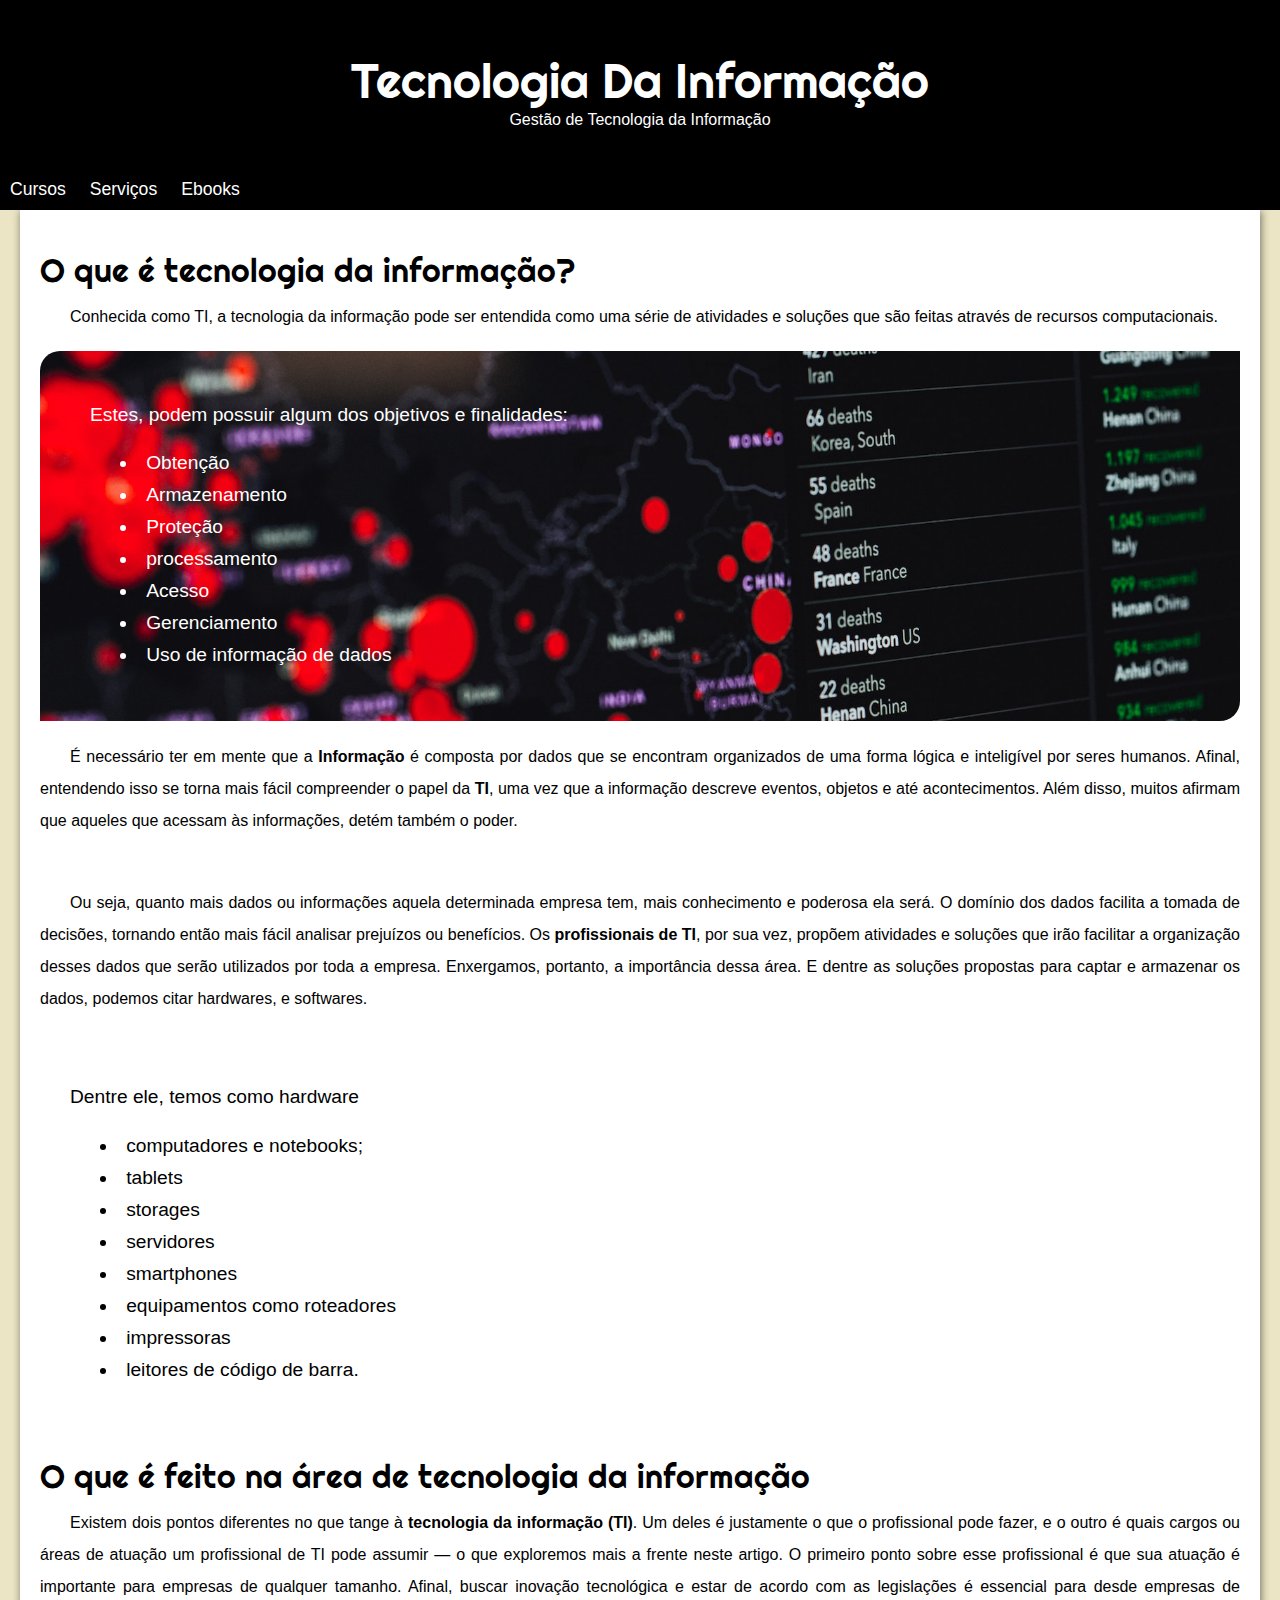
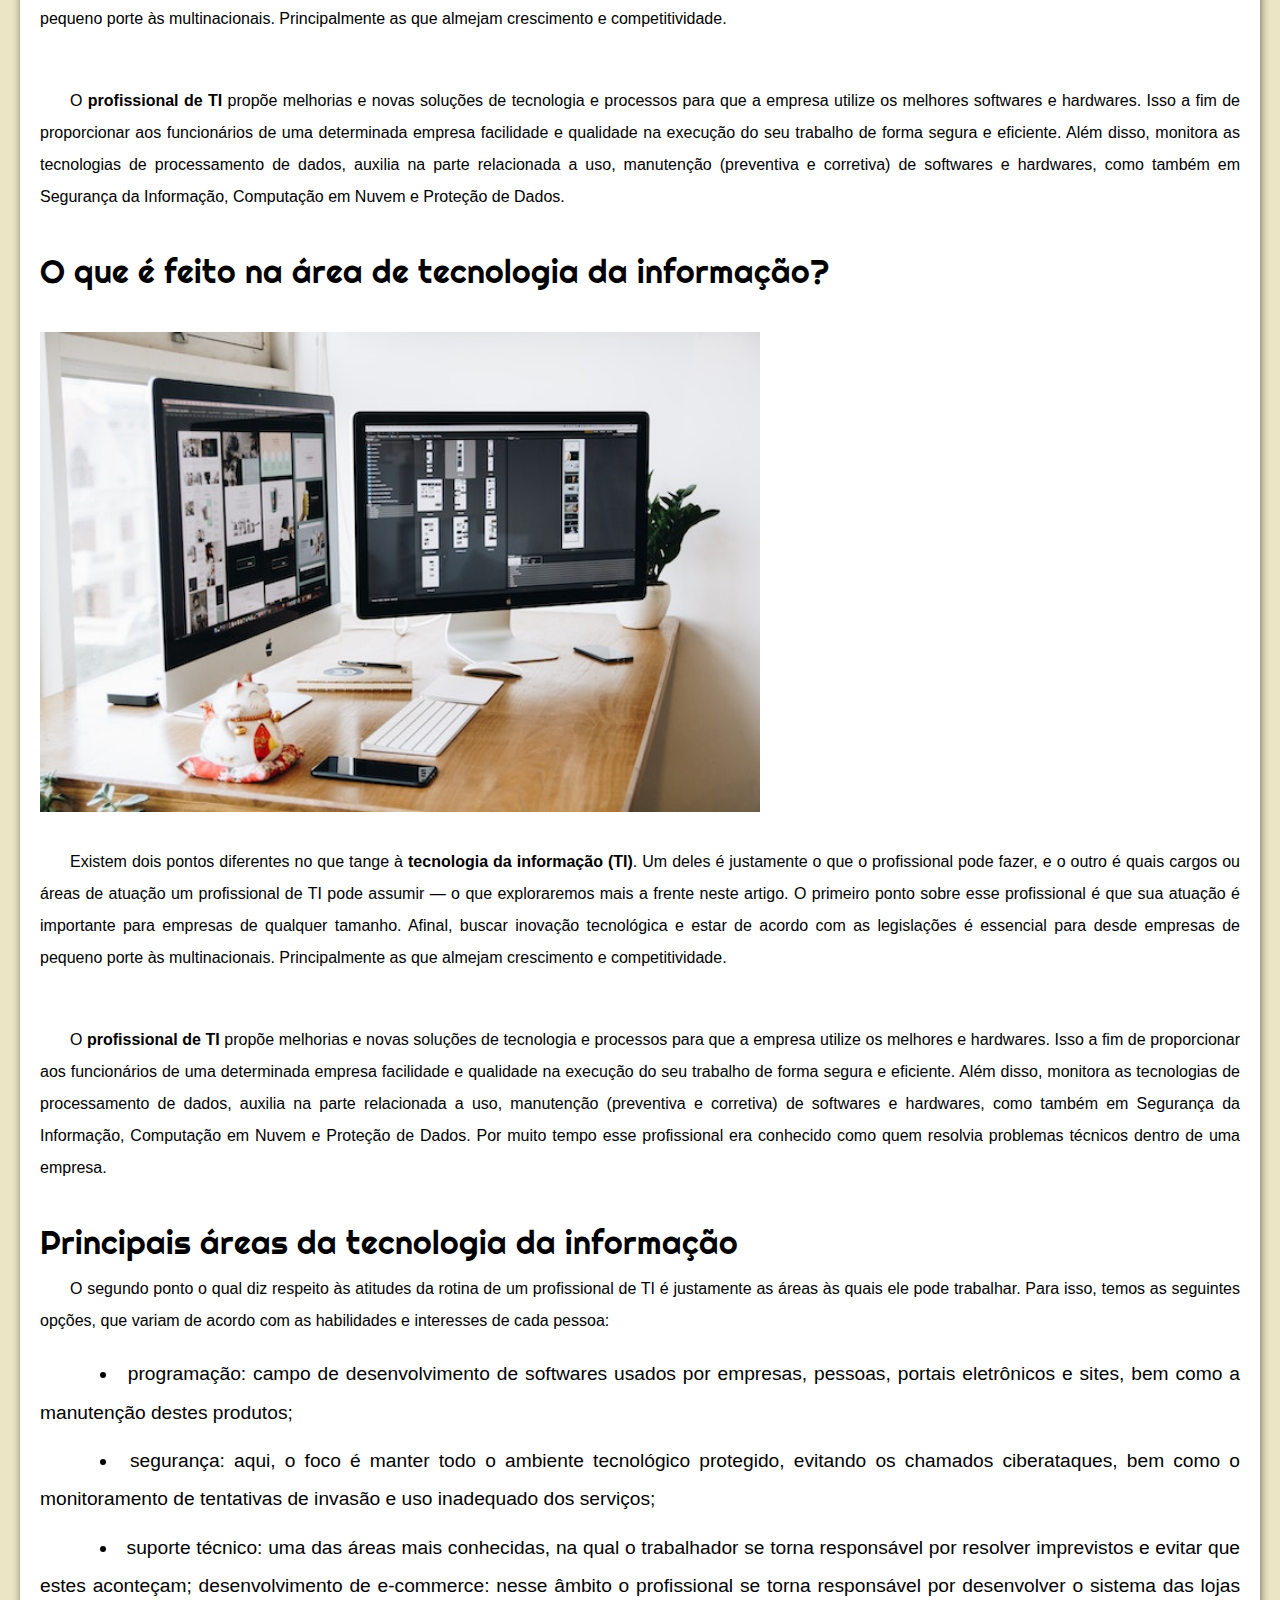
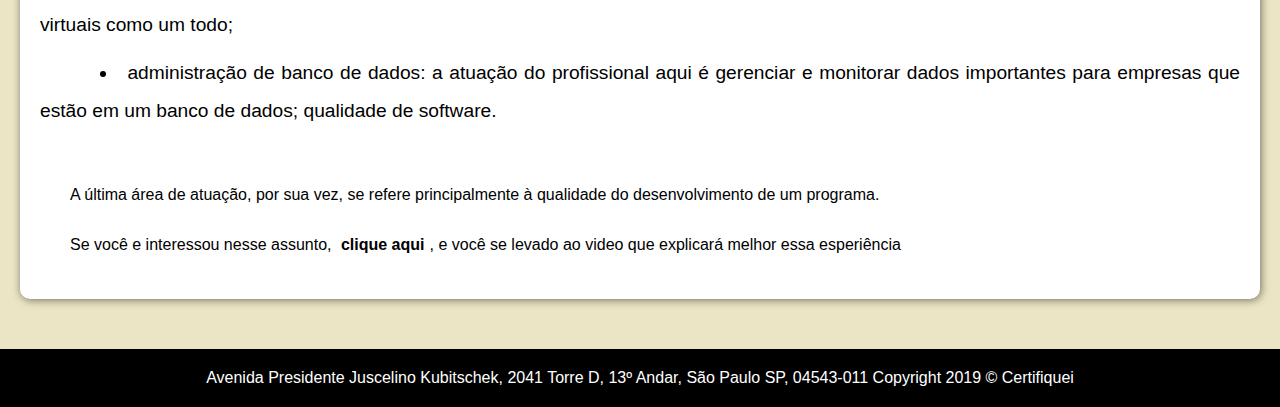
<file: Projeto001/index.html>
<!DOCTYPE html>
<html lang="pt-br">
<head>
    <meta charset="UTF-8">
    <meta http-equiv="X-UA-Compatible" content="IE=edge">
    <meta name="viewport" content="width=device-width, initial-scale=1.0">
    <title>Tecnologia</title>
    <link rel="shortcut icon" href="imgs/faviconn.png" type="image/x-icon">
    <link rel="stylesheet" href="style.css">
</head>
<body>
    <header>
        <h1>
            Tecnologia Da Informação
        </h1>
        <p>
            Gestão de Tecnologia da Informação
        </p>
    </header>

    <nav>
        <a href="https://www.certifiquei.com.br/cursos/" target="_blank">Cursos</a>
        <a href="https://www.certifiquei.com.br/servicos/transicao-carreira-stato-play/" target="_blank">Serviços</a>
        <a href="https://www.certifiquei.com.br/ebooks/" target="_blank">Ebooks</a>
    </nav>

    <main> 
        <article>
            <h2>O que é tecnologia da informação?</h2>
            <p>
                Conhecida como TI, a tecnologia da informação pode ser entendida como uma série de atividades e soluções que são feitas através de recursos computacionais.
            </p>

            <ul class="img01" id="branco">
                <p>
                    Estes, podem possuir algum dos objetivos e finalidades:
                </p>

                <li>Obtenção</li>
                <li>Armazenamento</li>
                <li>Proteção</li>
                <li>processamento</li>
                <li>Acesso</li>
                <li>Gerenciamento</li>
                <li>Uso de informação de dados</li>
            </ul>

            <p>
                É necessário ter em mente que a <strong>Informação</strong> é composta por dados que se encontram organizados de uma forma lógica e inteligível por seres humanos.
                Afinal, entendendo isso se torna mais fácil compreender o papel da <strong>TI</strong>, uma vez que a informação descreve eventos, objetos e até acontecimentos.
                Além disso, muitos afirmam que aqueles que acessam às informações, detém também o poder. <br> <br>
            </p>

            <p>
                Ou seja, quanto mais dados ou informações aquela determinada empresa tem, mais conhecimento e poderosa ela será.
                O domínio dos dados facilita a tomada de decisões, tornando então mais fácil analisar prejuízos ou benefícios.
                Os <strong>profissionais de TI</strong>, por sua vez, propõem atividades e soluções que irão facilitar a organização desses dados que serão utilizados por toda a empresa.
                Enxergamos, portanto, a importância dessa área. E dentre as soluções propostas para captar e armazenar os dados, podemos citar hardwares, e softwares.
            </p>

                <ul class="img02" id="preto">
                    <p>
                        Dentre ele, temos como hardware
                    </p>
                    <li>computadores e notebooks;</li>
                    <li>tablets</li>
                    <li>storages</li>
                    <li>servidores</li>
                    <li>smartphones</li>
                    <li>equipamentos como roteadores</li>
                    <li>impressoras</li>
                    <li>leitores de código de barra.
                    </li>
                </ul>

            <h2>
                O que é feito na área de tecnologia da informação
            </h2>

            <p>
                Existem dois pontos diferentes no que tange à <strong>tecnologia da informação (TI)</strong>. Um deles é justamente o que o profissional pode fazer, e o outro é quais cargos ou áreas de atuação um profissional de TI pode assumir — o que exploremos mais a frente neste artigo.
                O primeiro ponto sobre esse profissional é que sua atuação é importante para empresas de qualquer tamanho.
                Afinal, buscar inovação tecnológica e estar de acordo com as legislações é essencial para desde empresas de pequeno porte às multinacionais. Principalmente as que almejam crescimento e competitividade. <br> <br>
            </p>

            <p>
                O <strong>profissional de TI</strong> propõe melhorias e novas soluções de tecnologia e processos para que a empresa utilize os melhores softwares e hardwares.
                Isso a fim de proporcionar aos funcionários de uma determinada empresa facilidade e qualidade na execução do seu trabalho de forma segura e eficiente.
                Além disso, monitora as tecnologias de processamento de dados, auxilia na parte relacionada a uso, manutenção (preventiva e corretiva) de softwares e hardwares, como também em Segurança da Informação, Computação em Nuvem e Proteção de Dados.
            </p>

                <h2>
                    O que é feito na área de tecnologia da informação?
                </h2>

                <picture>
                    <source media="(max-width: 400px)" srcset="imgs/pexels-tranmautritam-326503.jpg" type="image/...">
                    <img src="imgs/pexels-tranmautritam-326503.jpg" alt="...">
                </picture>

                <p>
                    Existem dois pontos diferentes no que tange à <strong>tecnologia da informação (TI)</strong>. Um deles é justamente o que o profissional pode fazer, e o outro é quais cargos ou áreas de atuação um profissional de TI pode assumir — o que exploraremos mais a frente neste artigo.
                    O primeiro ponto sobre esse profissional é que sua atuação é importante para empresas de qualquer tamanho.
                    Afinal, buscar inovação tecnológica e estar de acordo com as legislações é essencial para desde empresas de pequeno porte às multinacionais. Principalmente as que almejam crescimento e competitividade. <br> <br>   
                </p>

                <p>
                    O
                    <strong> profissional de TI</strong> propõe melhorias e novas soluções de tecnologia e processos para que a empresa utilize os melhores  e hardwares.
                    Isso a fim de proporcionar aos funcionários de uma determinada empresa facilidade e qualidade na execução do seu trabalho de forma segura e eficiente.
                    Além disso, monitora as tecnologias de processamento de dados, auxilia na parte relacionada a uso, manutenção (preventiva e corretiva) de softwares e hardwares, como também em Segurança da Informação, Computação em Nuvem e Proteção de Dados.
                    Por muito tempo esse profissional era conhecido como quem resolvia problemas técnicos dentro de uma empresa. 
                </p>

                <h2>
                    Principais áreas da tecnologia da informação
                </h2>
                <p>
                    O segundo ponto o qual diz respeito às atitudes da rotina de um profissional de TI é justamente as áreas às quais ele pode trabalhar.
                    
                    Para isso, temos as seguintes opções, que variam de acordo com as habilidades e interesses de cada pessoa:
                    
                    <ul class="diferente">
                        <li>
                            programação: campo de desenvolvimento de softwares usados por empresas, pessoas, portais eletrônicos e sites, bem como a manutenção destes produtos;
                        </li>

                        <li>
                            segurança: aqui, o foco é manter todo o ambiente tecnológico protegido, evitando os chamados ciberataques, bem como o monitoramento de tentativas de invasão e uso inadequado dos serviços;
                        </li>
                        <li>
                            suporte técnico: uma das áreas mais conhecidas, na qual o trabalhador se torna responsável por resolver imprevistos e evitar que estes aconteçam;
                            desenvolvimento de e-commerce: nesse âmbito o profissional se torna responsável por desenvolver o sistema das lojas virtuais como um todo;
                        </li>
                        <li>
                            administração de banco de dados: a atuação do profissional aqui é gerenciar e monitorar dados importantes para empresas que estão em um banco de dados;
                            qualidade de software.
                        </li>
                    </ul>
                </p>

                <p>
                    A última área de atuação, por sua vez, se refere principalmente à qualidade do desenvolvimento de um programa.
                </p>

                <p>
                    Se você e interessou nesse assunto, <a href="https://www.youtube.com/watch?v=UW9bkLxYz0M" target="_blank" class="link">clique aqui</a>, e você se levado ao video que explicará melhor essa esperiência
                </p>
        </article>
    </main>

    <footer>
        Avenida Presidente Juscelino Kubitschek, 2041 Torre D, 13º Andar, São Paulo SP, 04543-011
        Copyright 2019 © Certifiquei
    </footer>
</body>
</html>
</file>
<file: Projeto001/style.css>
@charset "UTF-8";

@import url('https://fonts.googleapis.com/css2?family=Righteous&display= swap');

:root {

    --fonte-padrao: Arial, Sans-serif;
    --font-tech: 'Righteous', cursive;
}

* {
    margin: 0;
    padding: 0;
}

body {
    background-color: #EBE5C5;
}

header {
    background-color: black;
    color: white;
    text-align: center;
}

header > h1 {
    font-family: var(--font-tech);
    font-weight: normal;
    font-size: 3em;
    padding-top: 50px;
}

header > p {
    font-family: var(--fonte-padrao);
    padding-bottom: 50px;
}

nav {
    background-color: black;
    padding: 0px 0px 10px 0px;
}

nav a {
    color: white;
    font-family: var(--fonte-padrao);
    font-size: 1.1em;
    font-weight: lighter;
    text-decoration: none;
    padding: 10px;
}

a:hover {
    background-color: white;
    color: black;
    border-radius: 4px;
    padding: 10px;
    transition-duration: .5s;
}

main {
    display: block;
    margin: auto;
    background-color: white;
    padding: 20px;
    min-width: 100px;
    max-width: 1200px;
    margin-bottom: 50px;
    border-radius: 0px 0px 10px 10px;
    box-shadow: 1px 1px 8px rgba(0, 0, 0, 0.534);
}

main h2 {
    font-family: var(--font-tech);
    font-weight: lighter;
    font-size: 2em;
    padding-bottom: 10px;
    margin-top: 20px;
}

main p {
    font-family: var(--fonte-padrao);
    text-indent: 30px;
    line-height: 2em;
    text-align: justify;
    padding-bottom: 2vh;
}

main ul {
    font-family: var(--fonte-padrao);
    font-size: 1.2em;
    border-radius: 20px 0px 20px 0px;
    background-position: center center;
    
    list-style-position: inside;
    background-attachment: fixed;
    text-indent: 60px;
    margin-bottom: 20px;
}

main ul.img01#branco {
    color: white;
    padding-left: 20px;
    padding-right: 20px;
    background-image: url(imgs/imagem03.jpg);
    background-size: cover;
    padding-top: 5vh;
    padding-bottom: 5vh;
}

main ul.img02 {
    background-image: url(imgs/imagem01.jpg);
    background-size: cover;
    padding-top: 5vh;
    padding-bottom: 5vh;
}

main picture > img {
    width: 60%;
    margin: 30px 0px 30px 0px;
}

main ul.diferente {
    background-color: white;
    line-height: 2em;
}

main ul > li {
    padding-bottom: 10px;
    text-align: justify;
}

p a.link {
    color: black;
    text-decoration: none;
    font-weight: bolder;
    padding: 5px;
}

main p a:hover {
    background-color: black;
    color: white;
    border-radius: 8px;
}

footer {
    font-family: var(--fonte-padrao);
    color: white;
    text-align: center;
    background-color: black;
    padding: 20px;
}
</file>
